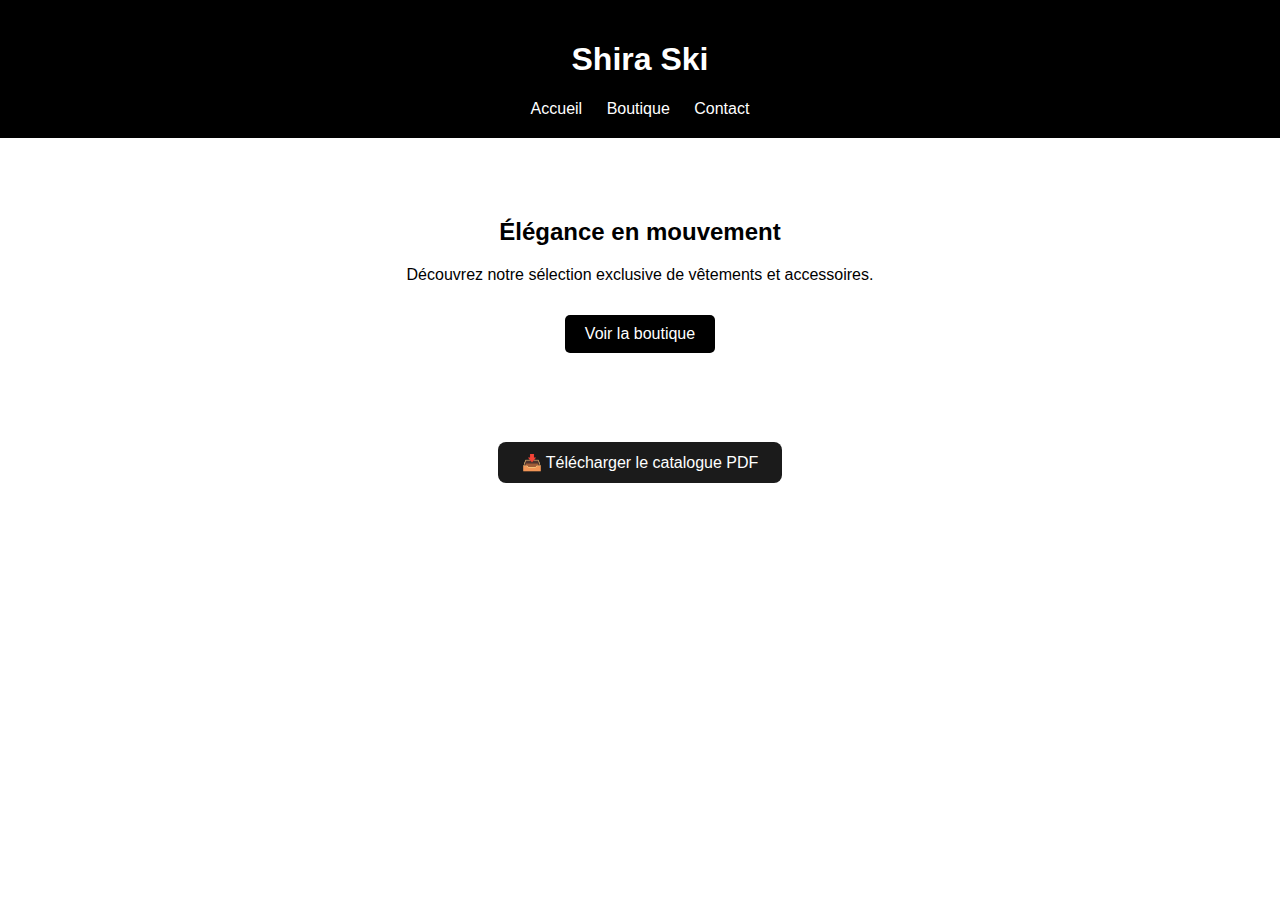
<file: index.html>
<!DOCTYPE html>
<html lang="fr">
<head>
  <meta charset="UTF-8" />
  <title>Shira Ski – Accueil</title>
  <link rel="stylesheet" href="style.css" />
</head>
<body>
  <header>
    <h1>Shira Ski</h1>
    <nav>
      <a href="index.html">Accueil</a>
      <a href="boutique.html">Boutique</a>
      <a href="contact.html">Contact</a>
    </nav>
  </header>
  <main>
    <section class="hero">
      <h2>Élégance en mouvement</h2>
      <p>Découvrez notre sélection exclusive de vêtements et accessoires.</p>
      <a href="boutique.html" class="btn">Voir la boutique</a>
    </section>
  </main>

<div style="text-align:center; margin-top: 40px;">
    <a href="shira_catalogue_demo.pdf" download style="padding: 12px 24px; background-color: #1b1b1b; color: #fff; text-decoration: none; border-radius: 8px;">
        📥 Télécharger le catalogue PDF
    </a>
</div>

</body>
</html>
</file>
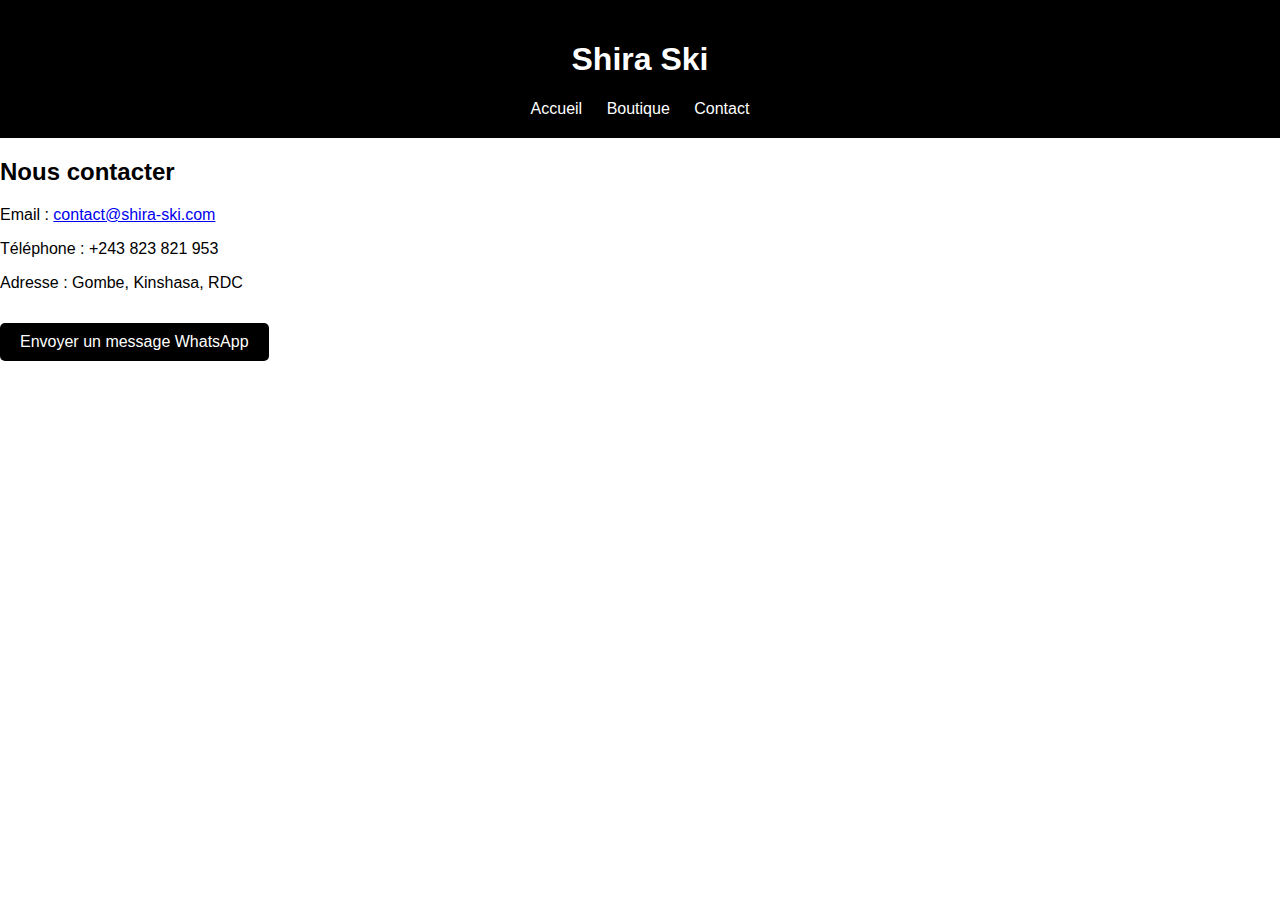
<file: contact.html>
<!DOCTYPE html>
<html lang="fr">
<head>
  <meta charset="UTF-8" />
  <title>Contact – Shira Ski</title>
  <link rel="stylesheet" href="style.css" />
</head>
<body>
  <header>
    <h1>Shira Ski</h1>
    <nav>
      <a href="index.html">Accueil</a>
      <a href="boutique.html">Boutique</a>
      <a href="contact.html">Contact</a>
    </nav>
  </header>
  <main>
    <h2>Nous contacter</h2>
    <p>Email : <a href="mailto:contact@shira-ski.com">contact@shira-ski.com</a></p>
    <p>Téléphone : +243 823 821 953</p>
    <p>Adresse : Gombe, Kinshasa, RDC</p>
    <a class="btn" href="https://wa.me/243823821953">Envoyer un message WhatsApp</a>
  </main>
</body>
</html>
</file>
<file: style.css>
body {
  font-family: Arial, sans-serif;
  margin: 0;
  padding: 0;
  background: white;
  color: black;
}
header {
  background: black;
  color: white;
  padding: 20px;
  text-align: center;
}
nav a {
  margin: 0 10px;
  color: white;
  text-decoration: none;
}
.hero {
  padding: 60px;
  text-align: center;
}
.btn {
  display: inline-block;
  margin-top: 15px;
  padding: 10px 20px;
  background: black;
  color: white;
  text-decoration: none;
  border-radius: 5px;
}
.products {
  display: flex;
  gap: 20px;
  padding: 20px;
  justify-content: center;
}
.product {
  border: 1px solid #ccc;
  padding: 10px;
  width: 200px;
  text-align: center;
}
.product img {
  width: 100%;
}
</file>
